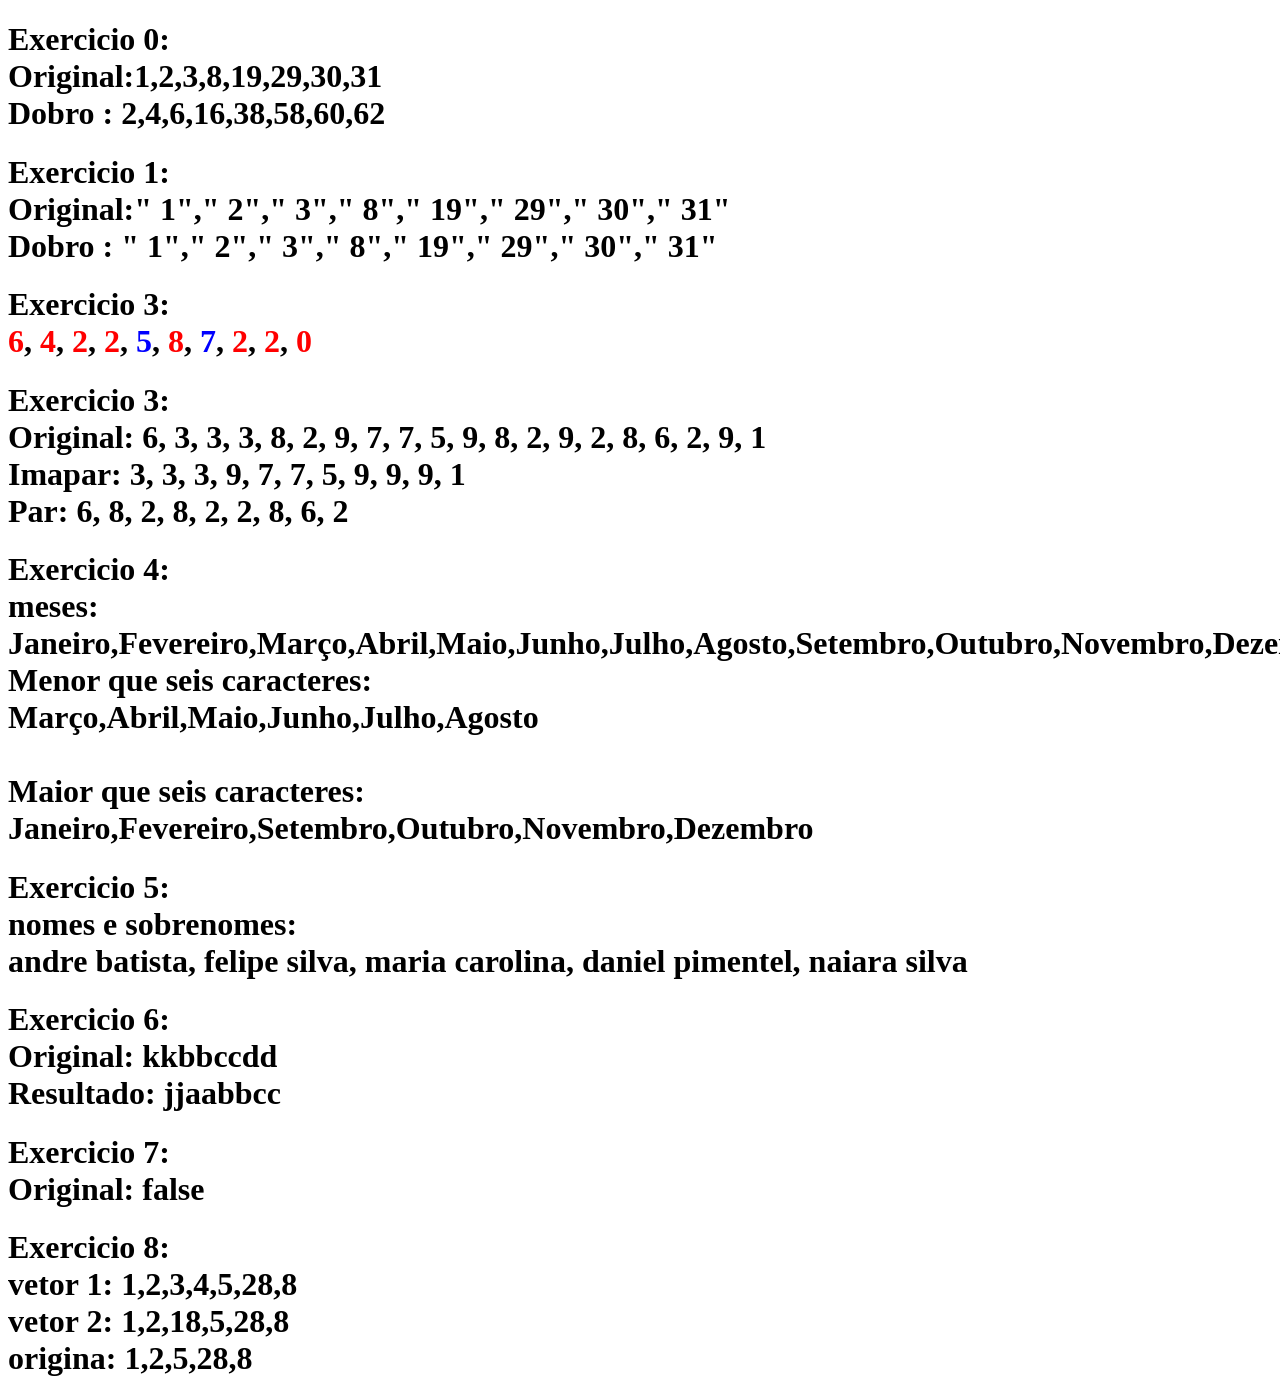
<file: aula04/lista2.html>
<!DOCTYPE html>
<html>
    <head>
        <link rel="stylesheet" href="estilos.css">
        <meta charset="utf-8">


    </head>

    <body>
        <h1 id="exercicio0"></h1>
        <h1 id="exercicio1"></h1>
        <h1 id="exercicio2"></h1>
        <h1 id="exercicio3"></h1>
        <h1 id="exercicio4"></h1>
        <h1 id="exercicio5"></h1>
        <h1 id="exercicio6"></h1>
        <h1 id="exercicio7"></h1>
        <h1 id="exercicio8"></h1>
        <h1 id="exercicio9"></h1>
        <h1 id="exercicio10"></h1>
        <h1 id="exercicio11"></h1>




        <h1 id="colorido"></h1>
        <h1 id="canDrink"></h1>
        
        <script src="lista2.js"></script>    

        
    </body>



</html>
</file>
<file: aula04/estilos.css>
body{
    text-align: left;
}

.button {
    border: none;
  color: white;
  padding: 20px;
  text-align: center;
  text-decoration: none;
  display: inline-block;
  font-size: 16px;
  margin: 4px 2px;
  cursor: pointer;
  border-radius: 8px;
    background-color: #008CBA;
  }
  .nav {
      margin-top:  10px;
    background-color: rgb(0, 255, 13); 
    list-style-type: none;
    text-align: center;
    margin: 10px;
    padding: 10px;
   
  }
  
  .nav li {
    display: inline-block;
    font-size: 20px;
    padding: 20px;
  }

#segunda{
    margin: 10% auto;

    filter: brightness(71%);
    border-radius: 15px;
    height: 260px;   
    padding-right: 10px;
    margin-right: 5px;
    
}
#exercicio9{
    color: rgb(255, 255, 255);
    font-style: italic;
   

}
#conteiner{
    margin: 0 auto;
    height: 300px;
    width: 50%;
    background-color: #008CBA;
    background-size: 100% 100%;
    border-radius: 8px;
    border: 1px solid green;

    
    

}
</file>
